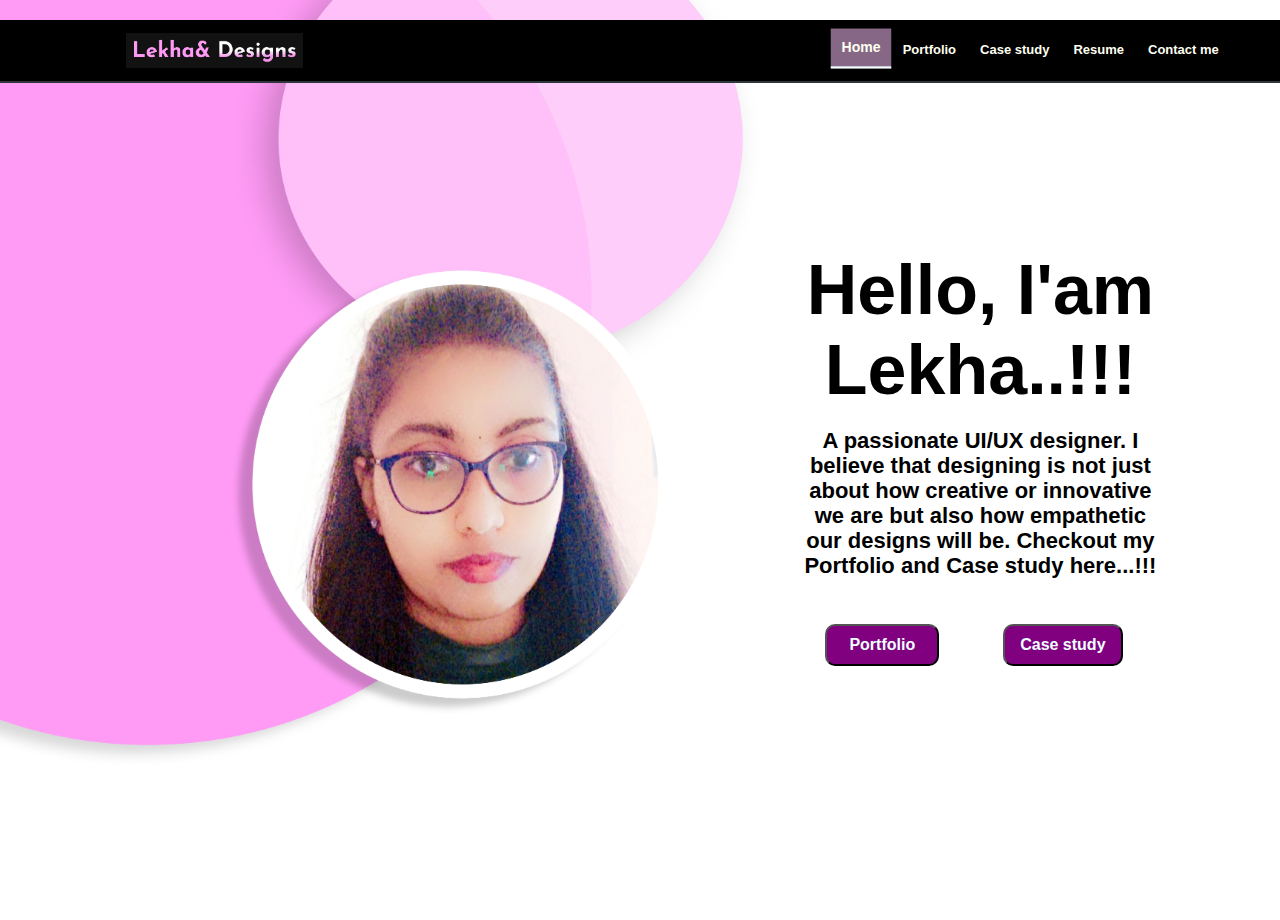
<file: index.html>
<!DOCTYPE html>
<html lang="en">
<head>
        <meta charset="UTF-8">
        <meta http-equiv="X-UA-Compatible" content="IE=edge">
        <meta name="viewport" content="width=device-width, initial-scale=1.0">
         <link rel="stylesheet" href="/style.css">
        <title>My-portfolio</title>
</head>
<body>
       
        <div class="wrapper">
                <header>
                        <img class="logo" src="/Logo.jpg" alt="">
                                <nav>
                                <ul class="nav_links">
                                        <li><a href="/index.html" class="home">Home</a></li>
                                        <li><a href="/Portfolio.html">Portfolio</a></li>
                                        <li><a href="/case_stydy.html">Case study</a></li>
                                        <li><a href="/Resume.html">Resume</a></li>
                                        <li><a href="/contact_me.html">Contact me</a></li>
        
                                </ul>
                        </nav>
                </header>
                </div>
          <div class="abt_me">
                  <div> <img class="pic" src="/me.jpg" alt="">
                  </div>
               <div class="text_data">
                 <h1 class="hey">Hello, I'am Lekha..!!!</h1>
                       <br> <p class="intro">A passionate UI/UX designer. I believe that designing is not just about how creative or innovative we are but also how empathetic our designs will be. <nl> Checkout my Portfolio and Case study here...!!!</nl></p>
                                <br><br>
                           <div class="b">
                             <a href="/Portfolio.html"><button class="b1">Portfolio </button></a>
                              <a href="/case_stydy.html"><button class="b2">Case study</button></a>
                                </div>
                        </div>
                </div>
                <br>
                

</body>
</html>
</file>
<file: style.css>
* {
  margin: 00px;
  padding: 0%;
  box-sizing: border-box;
}

body {
  background-image: url("/Cover-pic.jpg");
  width: 100%;
  height: 100vh;
  background-size: cover;
  align-items: center;
}

.wrapper {
  width: 100%;
}
header {
  display: flex;
  background: black;
  position: static;
  border-bottom: rgba(119, 136, 153, 0.4) solid 2px;
  justify-content: flex-end;
  align-items: center;
  padding: 10px 4% 10px 4%;
  margin-top: 20px;
}

header .logo {
  display: block;
  align-items: flex-start;
  width: 15%;
  height: auto;
  margin-left: 10px;
  margin-right: 45%;
}

.nav_links {
  list-style: none;
}
.nav_links li {
  display: inline-block;
  padding: 0px;
}

.home {
  background-color: rgba(223, 171, 223, 0.6);
  border-bottom: azure solid 2px;
  transform: scale(1.08);
  font-weight: bolder;
  color: white;
}

.nav_links li a {
  display: inline-block;
  transition: all 0.3s ease-in-out;
  overflow: hidden;
  transition: 0.3s ease-in-out;
  padding: 10px 10px;
  text-decoration: none;
  font-weight: bold;
  color: ivory;
  font-size: 13px;
  font-family: Verdana, Geneva, Tahoma, sans-serif;
}

.nav_links li a:hover {
  color: white;
  background-color: rgba(223, 171, 223, 0.6);
  font-weight: bolder;
  transform: scale(1.08);
}

.abt_me {
  display: flex;
  justify-content: center;
  align-items: flex-end;
  color: red;
  border: grey double solid 2px;
  border-radius: 15px;
  margin: 20px 7% auto 7%;
  height: 80vh;
}

.abt_me .pic {
  display: none;
  width: 45%;
  border-radius: 45%;
  height: auto;
  margin: 0px auto auto auto;
  background: transparent;
}

.abt_me .text_data {
  display: inline-block;
  width: 370px;
  justify-content: center;
  align-items: center;
  margin: auto;
  margin-right: 25px;
}

.abt_me .text_data h1 {
  font-weight: bolder;
  text-align: center;
  font-size: 70px;
  font-family: sans-serif;
  color: black;
}

.abt_me .text_data .intro {
  font-family: sans-serif;
  font-size: 22px;
  line-height: 25px;
  font-weight: bold;
  text-align: center;
  color: black;
}

.b {
  display: block;
  align-items: center;
  justify-content: center;
}

.abt_me .b .b1 {
  display: inline block;
  position: absolute;
  position: relative;
  text-decoration: none;
  font-size: 16px;
  font-family: sans-serif;
  margin: 10px 30px 10px 30px;
  padding: 10px 22px 10px 22px;
  color: azure;
  transition: 0.3s ease-in-out;
  border-radius: 10px;
  background-color: purple;
  transition: 0.5s ease-in-out;
  font-weight: bold;
}

.abt_me .b .b2 {
  display: inline block;
  position: absolute;
  position: relative;
  text-decoration: none;
  font-size: 16px;
  font-family: sans-serif;
  margin: 10px 30px 10px 30px;
  padding: 10px 15px 10px 15px;
  color: azure;
  transition: 0.3s ease-in-out;
  border-radius: 10px;
  background-color: purple;
  transition: 0.5s ease-in-out;
  font-weight: bold;
}

.abt_me .b .b1:hover {
  background-color: rgb(180, 90, 180);
  border: purple solid 3px;
  border-radius: 10px;
  font-weight: bolder;
}

.abt_me .b .b2:hover {
  background-color: rgb(180, 90, 180);
  border: purple solid 3px;
  border-radius: 10px;
  font-weight: bolder;
}

@media screen and (max-width: 800px) {
  .container {
    margin-top: 50px;
  }

  header .logo {
    width: 20%;
    margin-right: 10%;
    padding-left: 0;
    margin-rleft: 2px;
  }

  .nav_links li a {
    font-size: 7px;
    padding: 5px 5px;
  }

  body {
    background-color: white;
    background-image: none;
  }

  .abt_me {
    display: flex;
    flex-direction: column;
    align-items: center;
    padding-top: 30px;
  }
  .abt_me .pic {
    display: block;
    align-items: center;
    justify-content: center;
    border-radius: 90px;
    border: 3px purple solid;
    width: 145px;
    height: 145px;
    margin-top: 10px;
    margin-bottom: 20px;
  }

  .abt_me.text_data {
    align-items: center;
    justify-content: center;
    margin: auto;
    margin-right: 0px;
    padding: 0px;
  }
  .abt_me .text_data h1 {
    font-size: 50px;
    text-align: center;
  }
  .abt_me .text_data .intro {
    font-size: 18px;
    text-align: center;
    margin: 0%;
    padding: 0px;
  }
}
</file>
